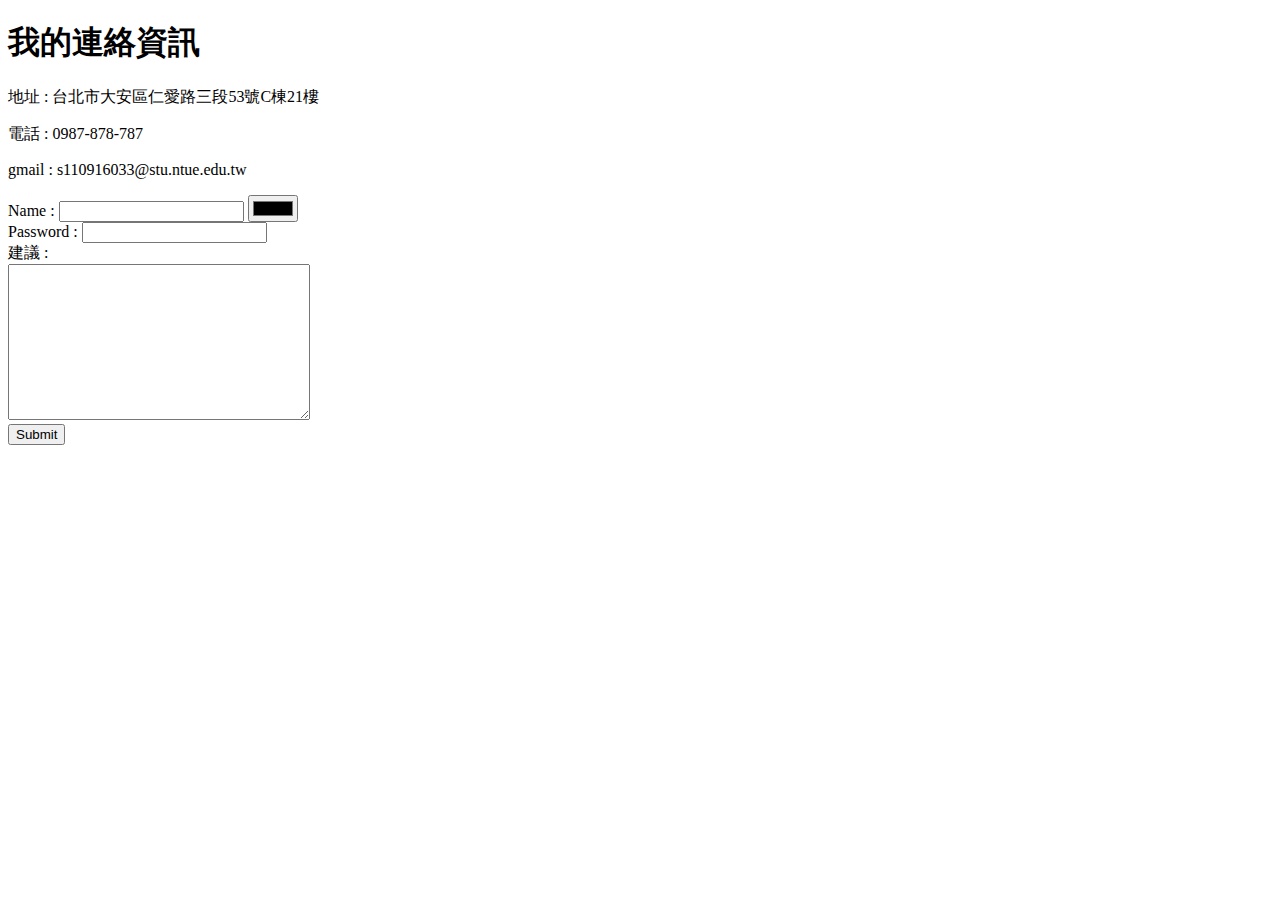
<file: Contest Me.html>
<!DOCTYPE html>
<html lang="en">
<head>
    <meta charset="UTF-8">
    <meta name="viewport" content="width=device-width, initial-scale=1.0">
    <title>Document</title>
</head>
<body>
    <h1>我的連絡資訊</h1>
    <p>地址 : 台北市大安區仁愛路三段53號C棟21樓</p>
    <p>電話 : 0987-878-787</p>
    <p>gmail : s110916033@stu.ntue.edu.tw</p>

    <form action = "">
        <label>Name : </label>
        <input type = "text">
        <input type = "color"><br>
        <label>Password : </label>
        <input type = "password"><br>
        <label>建議 : </label><br>
        <textarea Name = "" id = "" cols="35" rows="10"></textarea><br>
        <input type = "submit">
    </form>
</body>
</html>
</file>
